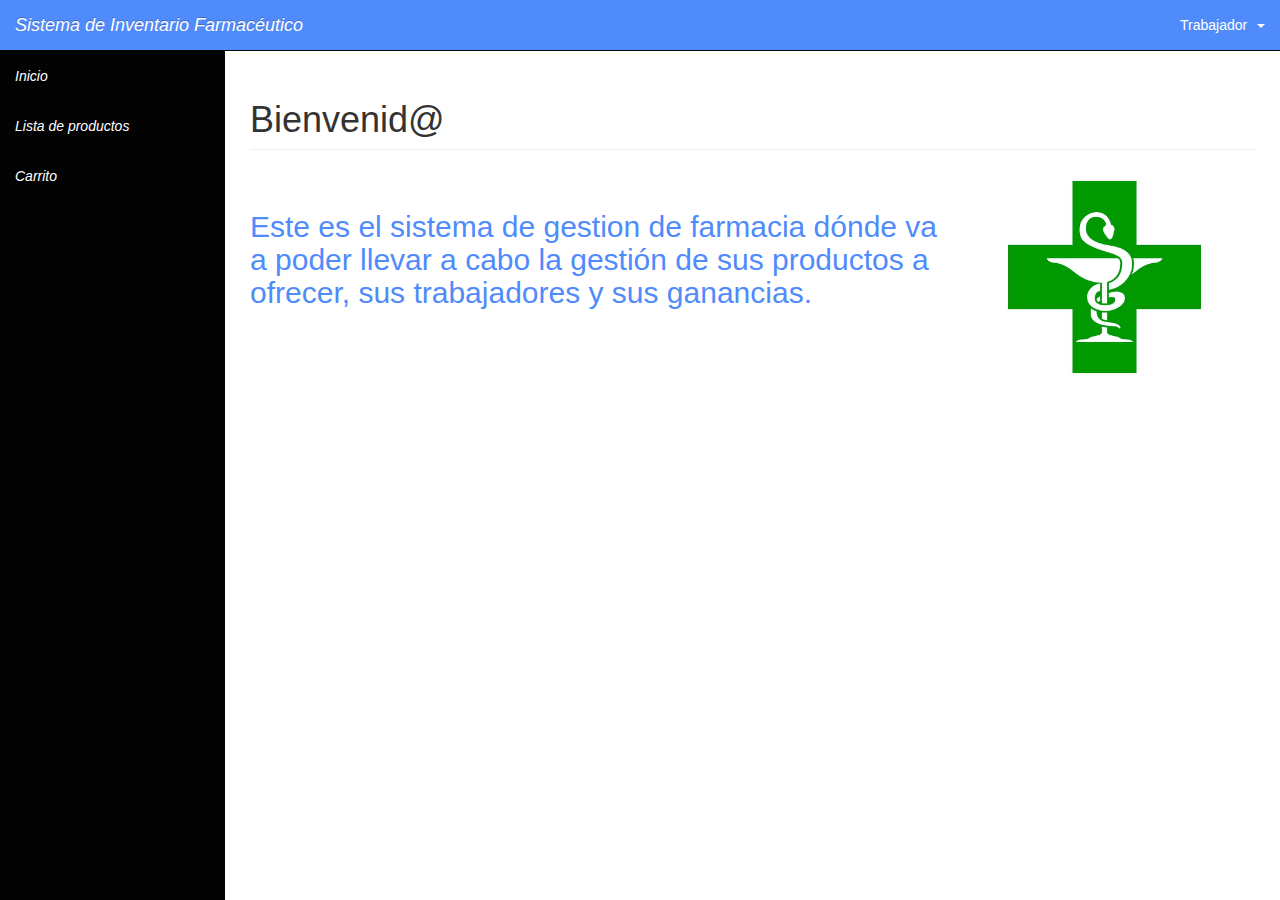
<file: Inicio.html>
<!DOCTYPE html>
<html lang="es">
<head>
  <meta charset="utf-8">
  <meta http-equiv="X-UA-Compatible" content="IE=edge">
  <meta name="viewport" content="width=device-width, initial-scale=1">
  <meta name="description" content="">
  <meta name="author" content="">
  <title>Inicio - Sistema de Inventario Farmacéutico </title>
  <!--Bootstrap-->
  <link href="assets/css/bootstrap.min.css" rel="stylesheet">
  <link rel="stylesheet" type="text/css" href="assets/css/bootstrap-theme.min.css">
  <!-- CSS a mano-->
  <link href="assets/css/sb-admin.css" rel="stylesheet">
</head>

<body>
  
  <div id="wrapper">
    <!-- Encabezado de Sistema de inventario farmaceutico -->
    <nav class="navbar navbar-inverse navbar-fixed-top" role="navigation">
      <div class="navbar-header">
        <button type="button" class="navbar-toggle" data-toggle="collapse" data-target=".navbar-ex1-collapse">
          <span class="sr-only"></span>
          <span class="icon-bar"></span>
          <span class="icon-bar"></span>
          <span class="icon-bar"></span>
        </button>
        <a class="navbar-brand" href="Inicio.html">Sistema de Inventario Farmacéutico</a>
      </div>
      <!-- Menu del usuario que ingrese -->
      <ul class="nav navbar-right top-nav">
        <li class="dropdown">
          <a href="#" class="dropdown-toggle" data-toggle="dropdown"><i class="fa fa-user"></i>Trabajador  &nbsp;<b class="caret"></b></a>
          <ul class="dropdown-menu">
            <li>
              <a href="#"><i class="fa fa-fw fa-gear"></i> Configuración</a>
            </li>
            <li class="divider"></li>
            <li>
              <a href="index.html"><i class="fa fa-fw fa-power-off"></i> Salir</a>
            </li>
          </ul>
        </li>
      </ul>
      <!-- Menu "side bar" izquierdo -->


       <!-- Aqui quite la pagina de trabajadores esa no va aqui jsjs xd -->

      <div class="collapse navbar-collapse navbar-ex1-collapse">
        <ul class="nav navbar-nav side-nav">
          <li class="#">
            <a href="Inicio.html"><span class=""></span></i> Inicio</a>
          </li>
          <li class="#">
            <a href="productos.html"><span class=""></span> Lista de productos</a>
          </li>
          <li class="#">
            <a href="carrito.html"><span class=""></span> Carrito</a>
          </li>
        </ul>
      </div>
      <!-- Termina el side bar  -->
    </nav>
    <!-- Termina menu superor e izquierdo -->
    <!-- Area en blanco -->
    <div id="page-wrapper">
      <div class="container-fluid">
        <!-- Inicio de bienvenda -->
        <div class="row">
          <div class="col-lg-12">
            <h1 class="page-header">
              Bienvenid@ 
            </h1>
            <div class="imagen" style="float: right">
              <img class="logo" src="img/logo.jpg">
            </div>
            <div>
              <br>
                <h2 class="h2">Este es el sistema de gestion de farmacia dónde va a poder llevar a cabo la gestión de sus productos a ofrecer, sus trabajadores y sus ganancias.</h2>
            </div>              
          </div>
                   
        </div>
        <!-- termina area en blanco-->
        <div id="order"></div>         
      </div>
      <!-- termina container-fluid -->
    </div>
    <!-- cierra el area -->
  </div>
  <!-- cierra wrapper -->
</body>
<script type="text/javascript" src="assets/JS/jquery-3.1.1.min.js"></script>
<script type="text/javascript" src="assets/JS/jquery-1.12.3.js"></script>
<script type="text/javascript" src="assets/JS/bootstrap.min.js"></script>
</html>
</file>
<file: assets/css/sb-admin.css>
/*!
 * Start Bootstrap - SB Admin Bootstrap Admin Template (http://startbootstrap.com)
 * Code licensed under the Apache License v2.0.
 * For details, see http://www.apache.org/licenses/LICENSE-2.0.
 */

/* Global Styles */

body {
    margin-top: 100px;
    background-color: #ffffff;
}

@media(min-width:768px) {
    body {
        margin-top: 50px;
    }
}

#wrapper {
    padding-left: 0;
}

#page-wrapper {
    width: 100%;
    padding: 0;
    background-color: #fff;
}

.huge {
    font-size: 50px;
    line-height: normal;
}

@media(min-width:768px) {
    #wrapper {
        padding-left: 225px;
    }

    #page-wrapper {
        padding: 10px;
    }
}

/* Top Navigation */

.top-nav {
    padding: 0 15px;
}

.top-nav>li {
    display: inline-block;
    float: left;
}

.top-nav>li>a {
    padding-top: 15px;
    padding-bottom: 15px;
    line-height: 20px;
    color: rgb(255, 255, 255);
}

.top-nav>li>a:hover,
.top-nav>li>a:focus,
.top-nav>.open>a,
.top-nav>.open>a:hover,
.top-nav>.open>a:focus {
    color: #fff;
    background-color: #000;
}

.top-nav>.open>.dropdown-menu {
    float: left;
    position: absolute;
    margin-top: 0;
    border: 1px solid rgba(0,0,0,.15);
    border-top-left-radius: 0;
    border-top-right-radius: 0;
    background-color: #fff;
    -webkit-box-shadow: 0 6px 12px rgba(0,0,0,.175);
    box-shadow: 0 6px 12px rgba(0,0,0,.175);
}

.top-nav>.open>.dropdown-menu>li>a {
    white-space: normal;
}

ul.message-dropdown {
    padding: 0;
    max-height: 250px;
    overflow-x: hidden;
    overflow-y: auto;
}

li.message-preview {
    width: 275px;
    border-bottom: 1px solid rgba(0,0,0,.15);
}

li.message-preview>a {
    padding-top: 15px;
    padding-bottom: 15px;
}

li.message-footer {
    margin: 5px 0;
}

ul.alert-dropdown {
    width: 200px;
}

/* Side Navigation */

@media(min-width:768px) {
    .side-nav {
        position: fixed;
        top: 51px;
        left: 225px;
        width: 225px;
        margin-left: -225px;
        border: none;
        border-radius: 0;
        overflow-y: auto;
        background-color: rgb(3, 3, 3);
        bottom: 0;
        overflow-x: hidden;
        padding-bottom: 40px;
    }

    .side-nav>li>a {
        width: 225px;
    }

    .side-nav li a:hover,
    .side-nav li a:focus {
        outline: none;
        background-color: #000 !important;
    }
}

.side-nav>li>ul {
    padding: 0;
}

.side-nav>li>ul>li>a {
    display: block;
    padding: 10px 15px 10px 38px;
    text-decoration: none;
    color: rgb(255, 252, 252);
}

.side-nav>li>ul>li>a:hover {
    color: #fff;
}

/* Flot Chart Containers */

.flot-chart {
    display: block;
    height: 400px;
}

.flot-chart-content {
    width: 100%;
    height: 100%;
}

/* Custom Colored Panels */

.huge {
    font-size: 40px;
}

.panel-green {
    border-color: #5cb85c;
}

.panel-green > .panel-heading {
    border-color: #5cb85c;
    color: #fff;
    background-color: #5cb85c;
}

.panel-green > a {
    color: #5cb85c;
}

.panel-green > a:hover {
    color: #3d8b3d;
}

.panel-red {
    border-color: #d9534f;
}

.panel-red > .panel-heading {
    border-color: #d9534f;
    color: #fff;
    background-color: #d9534f;
}

.panel-red > a {
    color: #d9534f;
}

.panel-red > a:hover {
    color: #b52b27;
}

.panel-yellow {
    border-color: #f0ad4e;
}

.panel-yellow > .panel-heading {
    border-color: #f0ad4e;
    color: #fff;
    background-color: #f0ad4e;
}

.panel-yellow > a {
    color: #f0ad4e;
}

.panel-yellow > a:hover {
    color: #df8a13;
}
.h2 {
    color: #508bfc
}

.logo {
    width: 100%;
    
}
.imagen{
    width: 30%;
}

/*popup*/

/*Esto es lo nuevo de los formularios*/
.overlay{
    background: rgba(0,0,0,.4);
    position: fixed;
    top:0;
    bottom: 0;
    left: 0;
    right: 0;
    display:flex;
    align-items: center;
    justify-content: center;
    visibility: hidden;
}
.overlay.active{
    visibility: visible;
}
.popup{
    background-color: white;
    box-shadow: 0px 0px 5px 0px rgba(0,0,0,0.3);
    border-radius: 3px;
    padding: 20px;
    text-align: center;
    width: 50%;
}
.btn-close-popup {
    font-size: 16px;
    line-height: 16px;
    display: block;
    text-align: right;
    transition: .3s ease all;
    color:#a1c1fd
}
.btn-close-popup:hover {
    color:#4582f3
}
</file>
